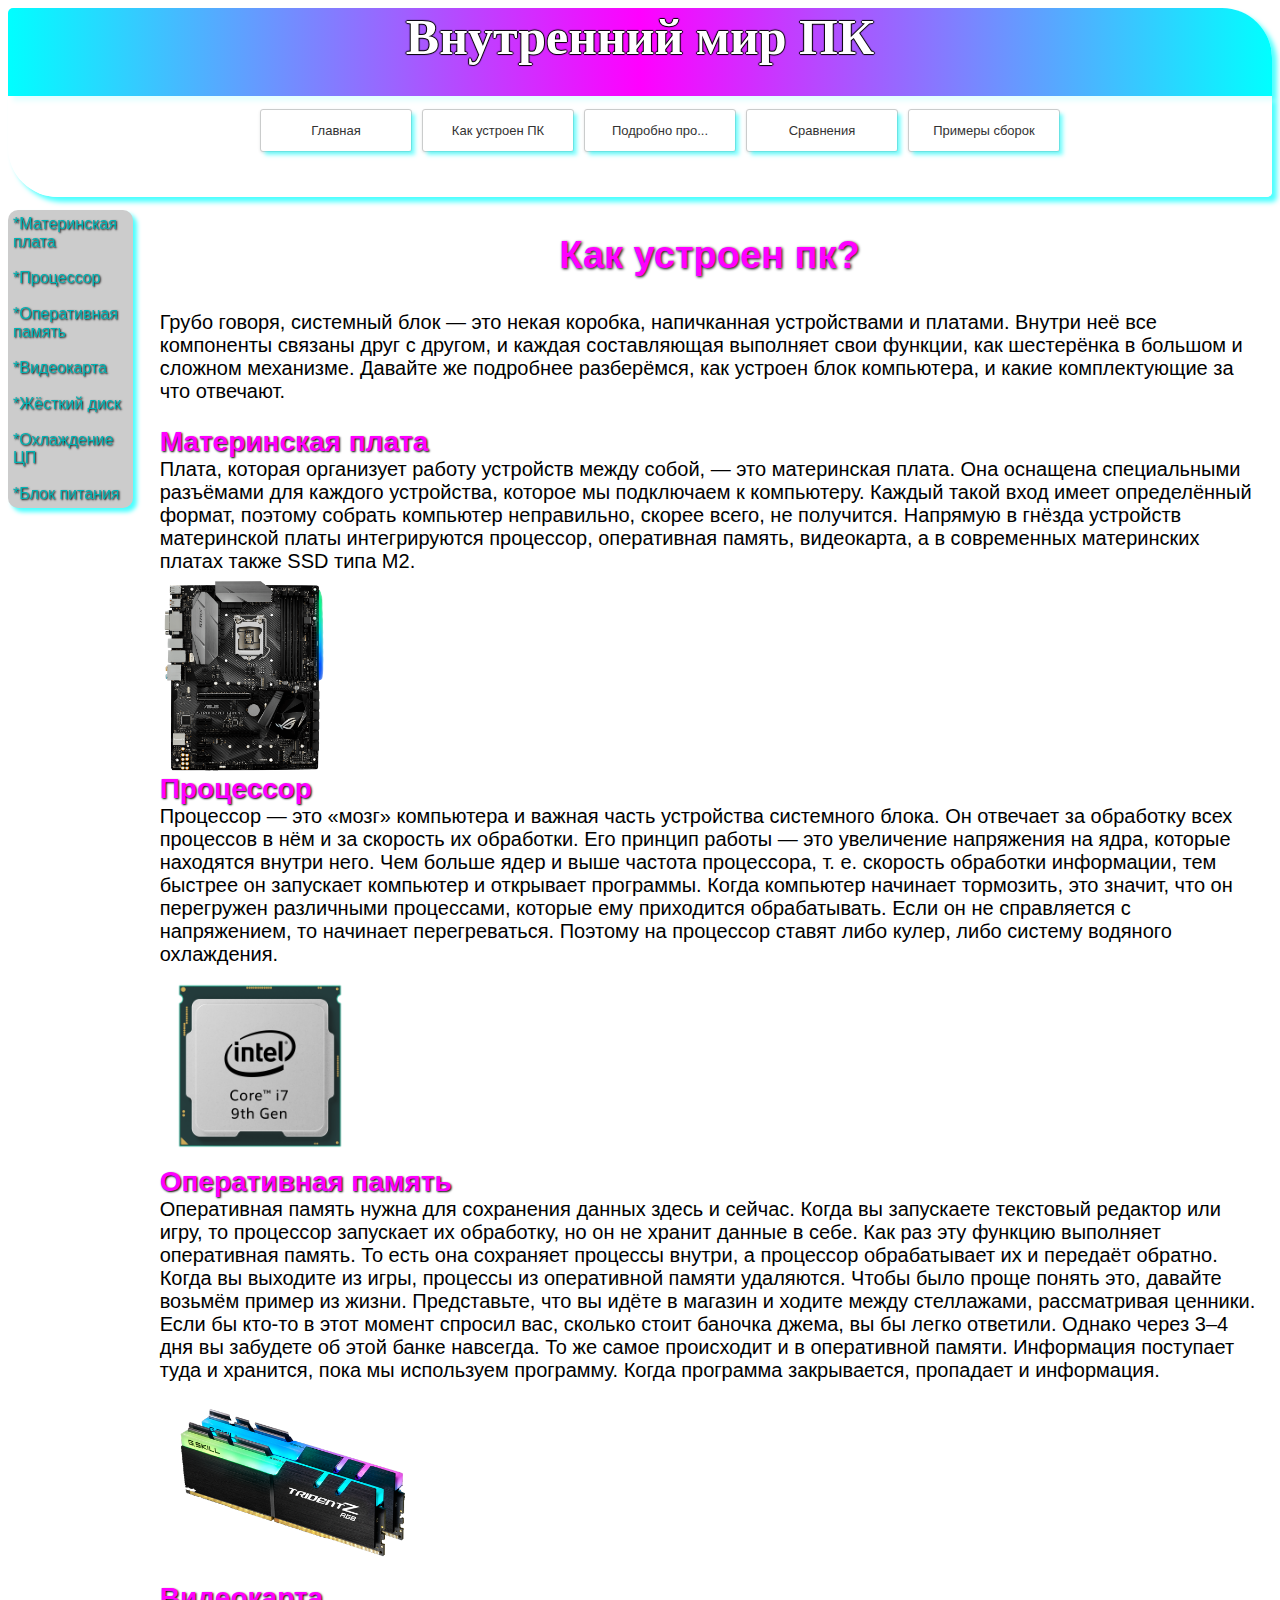
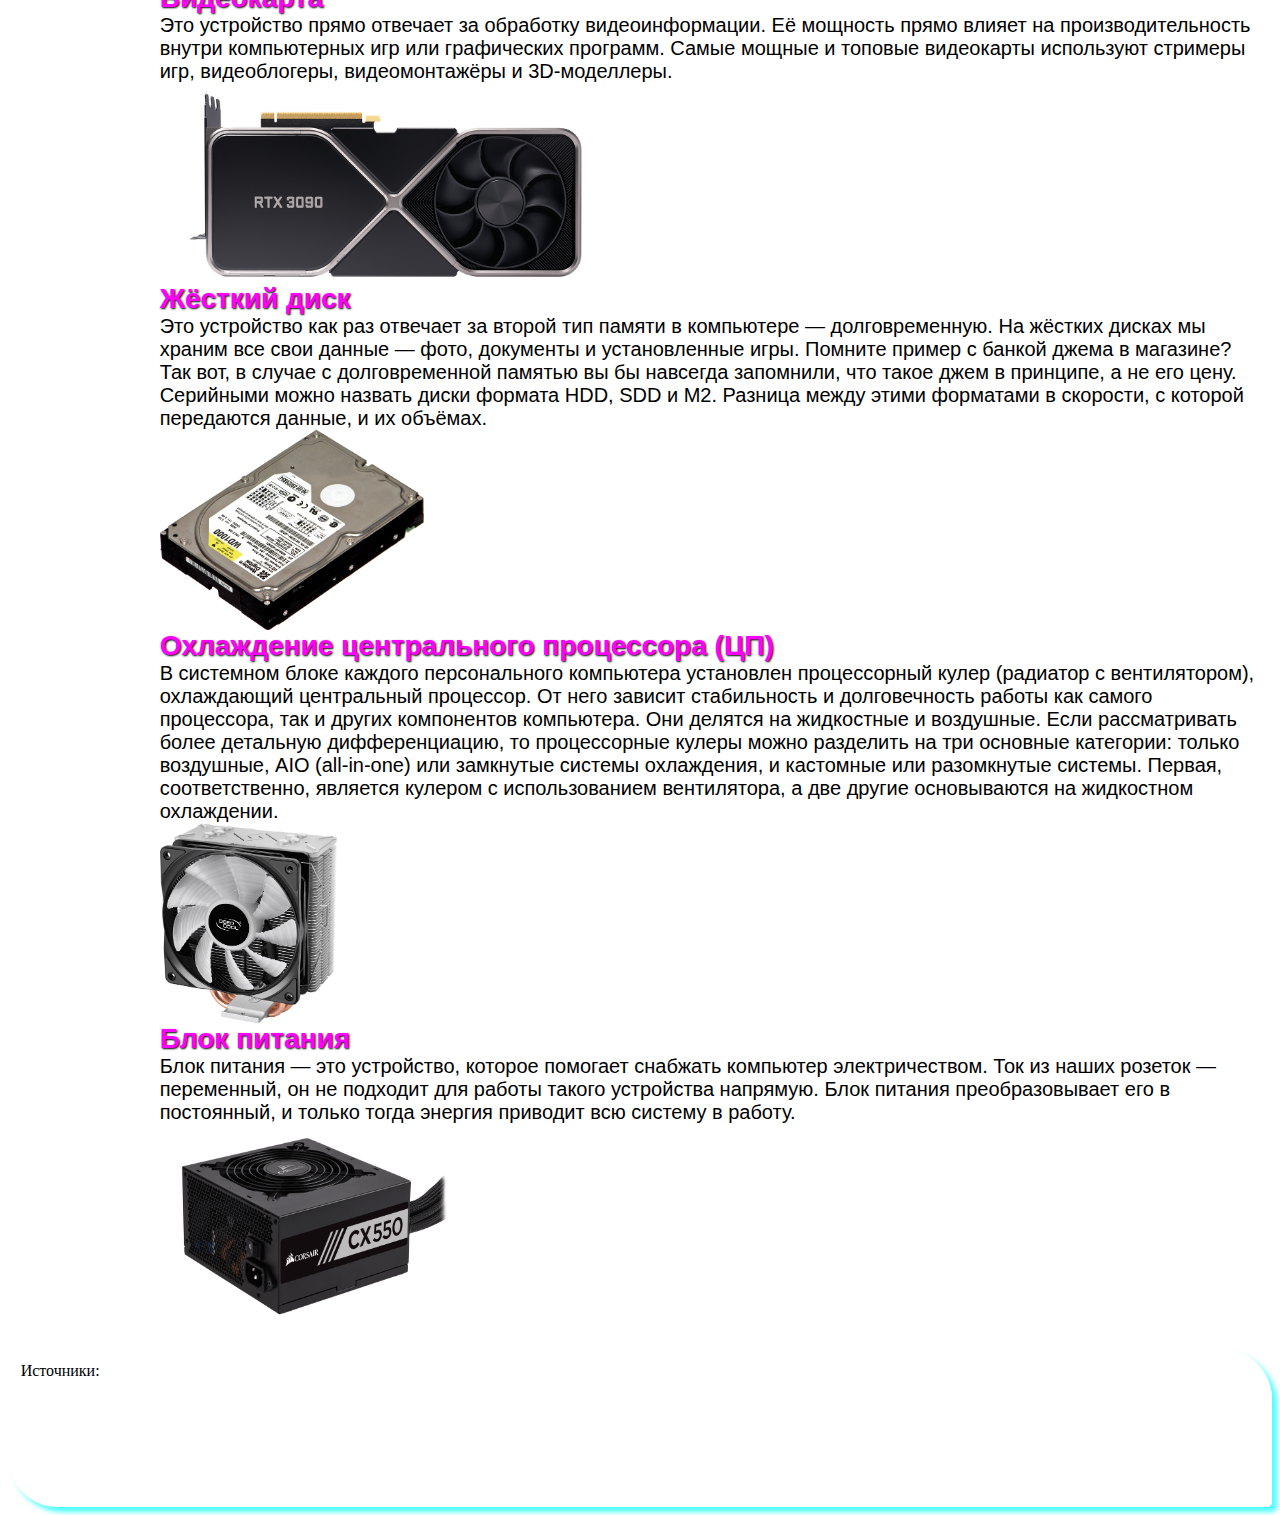
<file: index(2).html>
<html lang="en">
<head>
	<meta charset="UTF-8">
	<meta http-equiv="X-UA-Compatible" content="IE=edge">
	<meta name="viewport" content="width=device-width, initial-scale=1.0">
	<link rel="stylesheet" type="text/css" href="style.css">
	<title>Как устроен ПК</title>
</head>
<body>
	<div id="maket">
		<div id="header"><h1>Внутренний мир ПК</h1></div>
		<div id="menu">
			<div id="Navigation">
				<ul class="Navigation">
					<li><a href="index.html">Главная</a></li>
					   <li><a href="index(2).html">Как устроен ПК</a></li>
					<li><a href="#">Подробно про...</a>
						<ul>
							   <li><a href="index(3.1).html">Материнские платы</a></li>
							   <li><a href="index(3.2).html">Процессоры</a></li>
							   <li><a href="index(3.3).html">Видеокарты</a></li>
							   <li><a href="index(3.4).html">ОЗУ</a></li>
							   <li><a href="index(3.5).html">Накопители</a></li>
							   <li><a href="index(3.6).html">Блоки питания</a></li>
							   <li><a href="index(3.7).html">Охлаждение ЦП</a></li>
						</ul>   
					</li>
					<li><a href="#">Сравнения</a>
						<ul>
							   <li><a href="index(4.1).html">Процессоры<br/>AMD & INTEL</a></li>
							   <li><a href="index(4.2).html">Видеокарты<br/>NVIDIA & AMD</a></li>
							<li><a href="index(4.3).html">Тип ОЗУ<br/>DDR4 & DDR5</a></li>
						</ul>         
					 </li>
					 <li><a href="#">Примеры сборок</a>
					<ul>
							   <li><a href="index(5.1).html">Для офисных задач</a></li>
							   <li><a href="index(5.2).html">Для игр и работы с графикой</a></li>
						</ul>
					</li>					           
				</ul>
			</div>
		</div>
	 
			<div id="aside">
				<a class="aside" href="#m">*Материнская плата</a>
				<br/>
				<br/>
				<a class="aside" href="#p">*Процессор</a>
				<br/>
				<br/>
				<a class="aside" href="#op">*Оперативная память</a>
				<br/>
				<br/>
				<a class="aside" href="#v">*Видеокарта</a>
				<br/>
				<br/>
				<a class="aside" href="#j">*Жёсткий диск</a>
				<br/>
				<br/>
				<a class="aside" href="#oh">*Охлаждение ЦП</a>
				<br/>
				<br/>
				<a class="aside" href="#b">*Блок питания</a>
			</div>
			<div id="main">
				<p class="center">Как устроен пк?</p><br/>
				Грубо говоря, системный блок — это некая коробка, напичканная устройствами и платами. Внутри неё все компоненты связаны друг с другом, и каждая составляющая выполняет свои функции, как шестерёнка в большом и сложном механизме. Давайте же подробнее разберёмся, как устроен блок компьютера, и какие комплектующие за что отвечают.<br/>
				<br/><b id="m">Материнская плата</b><br/>
				Плата, которая организует работу устройств между собой, — это материнская плата. Она оснащена специальными разъёмами для каждого устройства, которое мы подключаем к компьютеру. Каждый такой вход имеет определённый формат, поэтому собрать компьютер неправильно, скорее всего, не получится. Напрямую в гнёзда устройств материнской платы интегрируются процессор, оперативная память, видеокарта, а в современных материнских платах также SSD типа M2.<br/>
				<img src="glimg\ma.png" alt="Материнская плата">
				<br/><b id="p">Процессор</b><br/>
				Процессор — это «мозг» компьютера и важная часть устройства системного блока. Он отвечает за обработку всех процессов в нём и за скорость их обработки. Его принцип работы — это увеличение напряжения на ядра, которые находятся внутри него. Чем больше ядер и выше частота процессора, т. е. скорость обработки информации, тем быстрее он запускает компьютер и открывает программы.
				Когда компьютер начинает тормозить, это значит, что он перегружен различными процессами, которые ему приходится обрабатывать. Если он не справляется с напряжением, то начинает перегреваться. Поэтому на процессор ставят либо кулер, либо систему водяного охлаждения.<br/>
				<img src="glimg\pngimg.com - cpu_PNG39.png" alt="Процессор">
				<br/><b id="op">Оперативная память</b><br/>
				Оперативная память нужна для сохранения данных здесь и сейчас. Когда вы запускаете текстовый редактор или игру, то процессор запускает их обработку, но он не хранит данные в себе. Как раз эту функцию выполняет оперативная память. То есть она сохраняет процессы внутри, а процессор обрабатывает их и передаёт обратно. Когда вы выходите из игры, процессы из оперативной памяти удаляются.
				Чтобы было проще понять это, давайте возьмём пример из жизни. Представьте, что вы идёте в магазин и ходите между стеллажами, рассматривая ценники. Если бы кто-то в этот момент спросил вас, сколько стоит баночка джема, вы бы легко ответили. Однако через 3–4 дня вы забудете об этой банке навсегда. То же самое происходит и в оперативной памяти. Информация поступает туда и хранится, пока мы используем программу. Когда программа закрывается, пропадает и информация.<br/>
				<img src="glimg\pngwing.com.png" alt="Оперативная память">
				<br/><b id="v">Видеокарта</b><br/>
				Это устройство прямо отвечает за обработку видеоинформации. Её мощность прямо влияет на производительность внутри компьютерных игр или графических программ. Самые мощные и топовые видеокарты используют стримеры игр, видеоблогеры, видеомонтажёры и 3D-моделлеры.<br/>
				<img src="glimg\pngwing.com (1).png" alt="Видеокарта">
				<br/><b id="j">Жёсткий диск</b><br/>
				Это устройство как раз отвечает за второй тип памяти в компьютере — долговременную. На жёстких дисках мы храним все свои данные — фото, документы и установленные игры. Помните пример с банкой джема в магазине? Так вот, в случае с долговременной памятью вы бы навсегда запомнили, что такое джем в принципе, а не его цену.
				Серийными можно назвать диски формата HDD, SDD и M2. Разница между этими форматами в скорости, с которой передаются данные, и их объёмах.<br/>
				<img src="glimg\pngwing.com3.png" alt="Жёсткий диск">
				<br/><b id="oh">Охлаждение центрального процессора (ЦП)</b><br/>
				В системном блоке каждого персонального компьютера установлен процессорный кулер (радиатор с вентилятором), охлаждающий центральный процессор. От него зависит стабильность и долговечность работы как самого процессора, так и других компонентов компьютера. Они делятся на жидкостные и воздушные.
				Если рассматривать более детальную дифференциацию, то процессорные кулеры можно разделить на три основные категории: только воздушные, AIO (all-in-one) или замкнутые системы охлаждения, и кастомные или разомкнутые системы. Первая, соответственно, является кулером с использованием вентилятора, а две другие основываются на жидкостном охлаждении.<br/>
				<img src="glimg\pngwing.com (2).png" alt="Охлаждение ЦП">
				<br/><b id="b">Блок питания</b><br/>
				Блок питания — это устройство, которое помогает снабжать компьютер электричеством. Ток из наших розеток — переменный, он не подходит для работы такого устройства напрямую. Блок питания преобразовывает его в постоянный, и только тогда энергия приводит всю систему в работу.<br/>
				<img src="glimg\pngwing.com (3).png" alt="Блок питания">
			</div>
			<div id="footer">Источники:<br/></div>
	</div>	
</body>
</html>
</file>
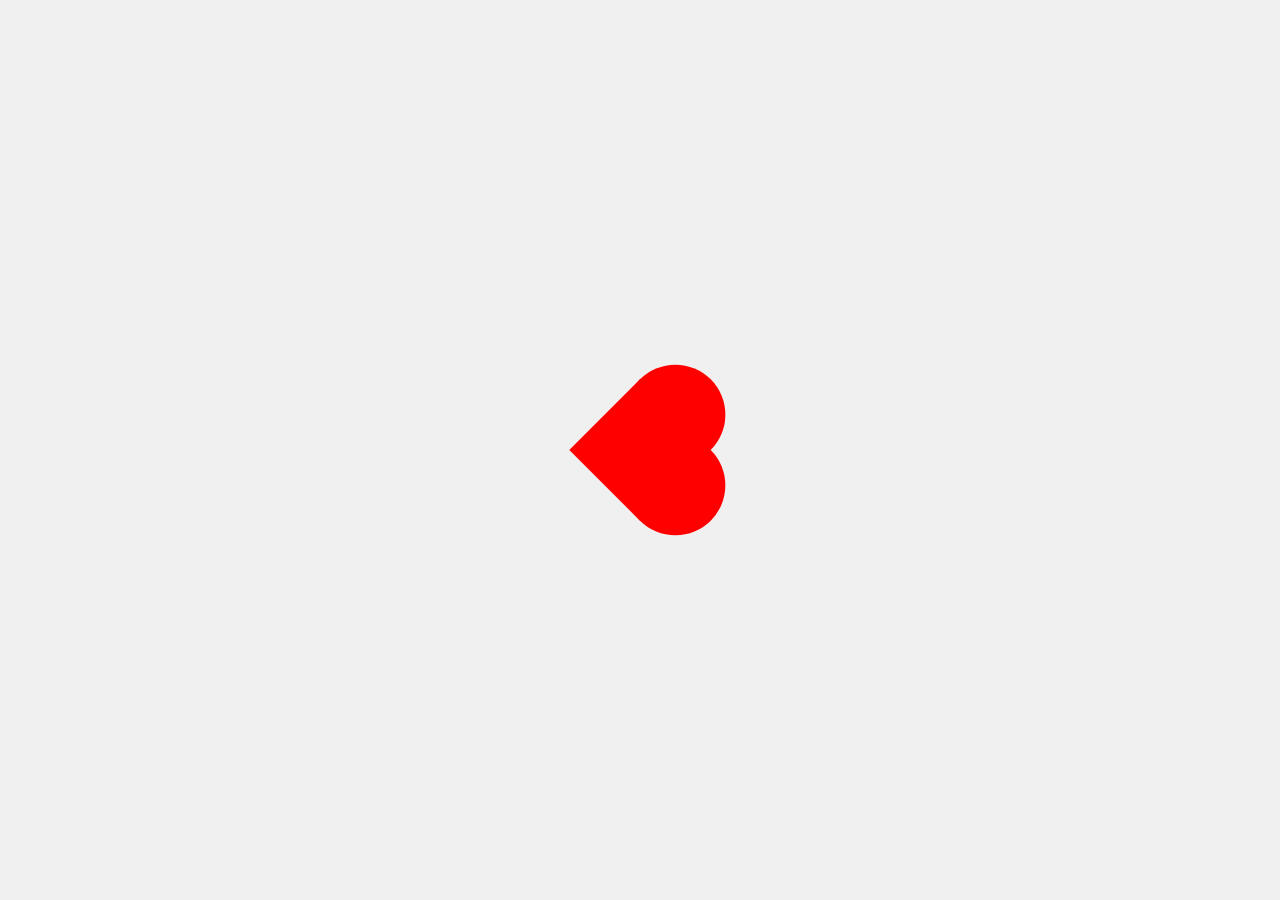
<file: Текстовый документ.html>
<!DOCTYPE html>  
<html lang="ru">  
<head>  
    <meta charset="UTF-8">  
    <meta name="viewport" content="width=device-width, initial-scale=1.0">  
    <title>Анимация Пиксельного Сердечка</title>  
    <style>  
        body {  
            display: flex;  
            justify-content: center;  
            align-items: center;  
            height: 100vh;  
            background-color: #f0f0f0;  
            margin: 0;  
        }  

        .heart {  
            position: relative;  
            width: 100px;  
            height: 100px;  
            background-color: red;  
            transform: rotate(45deg);  
            animation: pulse 1s infinite;  
        }  

        .heart::before,  
        .heart::after {  
            content: '';  
            position: absolute;  
            width: 100px;  
            height: 100px;  
            background-color: red;  
            border-radius: 50%;  
        }  

        .heart::before {  
            top: -50px;  
            left: 0;  
        }  

        .heart::after {  
            left: 50px;  
            top: 0;  
        }  

        @keyframes pulse {  
            0% {  
                transform: scale(1);  
            }  
            50% {  
                transform: scale(1.1);  
            }  
            100% {  
                transform: scale(1);  
            }  
        }  
    </style>  
</head>  
<body>  
    <div class="heart"></div>  
</body>  
</html>
</file>
<file: style.css>
body{
	background-image: url(https://img.freepik.com/free-vector/modern-desktop-background-geometric-blue-design-vector_53876-135923.jpg?w=1800&t=st=1706246463~exp=1706247063~hmac=4eebb5e5b02cab01355e16b1027228ff579aeea05efbb8e1057d18207f4e33f8);
	background-attachment: fixed;
	background-size: contain;
}
.Navigation{
	height: 50px;
    padding: 0;
	margin: 0;
	position: absolute;
	left: 250px;
	z-index: 1;
}

.Navigation li 	{
	
	height: auto;
	width: 150px;
	float: left;
	transition: 400ms;
	text-align: center;
	list-style: none;
	font: 13px "Bonveno", "Century Gothic";
	padding: 0;
	margin: 0;
	background-color: rgba(255, 255, 255);
	border: 1px solid #ccc;
	box-shadow: 0 1px 0 rgba(255,255,255, .9) inset, 0 1px 3px rgba(0,0,0, .1);
	border-radius: 3px;
	margin-left: 10px;
}

.Navigation a{							
	padding: 13px;
	text-decoration: none; 
	color:#333;
	text-shadow: 0 1px #fff;
	display: block;
	transition: 200ms;
	box-shadow: 4px 4px 4px rgba(0, 255, 255, 0.500);
}
.Navigation li ul{
	
	display: none;
	height: auto;									
	margin-left: -11px;
	padding: 0;		
}				

.Navigation li:hover ul{
	display: block;
}

.navbar li ul li {
	background-color:#eee;
  	border: 1px solid #ccc;
} 

.Navigation li:hover, .Navigation a:hover {
	 background: #dadada;
	 box-shadow: 2px 2px 2px rgba(0, 255, 255, 0.500);
} 
.Navigation ul li:hover{
	margin-left: 25px;
	transition: 400ms;
}
#maket{
	width: 100%;
	margin: 0 auto;
	position: rlative;
}
#header{
	background-image: linear-gradient(to left, rgb(0, 255, 255), rgb(255, 0, 255), rgb(0, 255, 255));
	height: 10%;
	color: #ffffff;
	font-size: 25px;
	color:white;
	text-shadow: 1px 0 1px #000, 0 1px 1px #000, -1px 0 1px #000, 0 -1px 1px #000;
	text-align: center;
	border-top-left-radius: 5px;
	border-top-right-radius: 50px;
	box-shadow: 5px 5px 5px rgba(0, 255, 255, 0.700);
	

}

#menu{
	background-color: rgba(255, 255, 255, 0.85);
	height: 10%;
	padding: 1% 0 0 25%;
	border-bottom-left-radius: 50px;
	border-bottom-right-radius: 5px;
	box-shadow: 5px 5px 5px rgba(0, 255, 255, 0.700);
}

#aside{
	position: fixed;
	background-color: #cccccc;
	width: 9%;
	float: left;
	margin-top: 1%;
	border-radius: 10px;
	box-shadow: 4px 4px 4px rgba(0, 255, 255, 0.700);
	padding: 5px;
}

#main{
	margin-left: 11%;
	margin-top: 1%;
	margin-bottom: 1%;
	background: rgba(255, 255, 255, 0.85);
	padding: 1%;
	border-radius: 10px;
	font-family: 'Trebuchet MS', 'Lucida Sans Unicode', 'Lucida Grande', 'Lucida Sans', Arial, sans-serif;
	font-size: 20px;
}

#footer{
	background-color: rgba(255, 255, 255, 0.85);
	height: 15%;
	border-radius: 5px 50px;
	box-shadow: 5px 5px 5px rgba(0, 255, 255, 0.700);
	padding: 1%;
}

img{
	height: 200px;
}
.imgm{
	box-shadow: 0px 0px 30px rgba(0, 255, 255, 0.700);
}
.imgmm{
	box-shadow: 0px 0px 30px rgba(0, 255, 255, 0.700);
	height: 400px;
}

.center{
	text-align: center;

}
[tooltip] {
	position: relative; /* opinion 1 */
	display: block;
	
  }
  
  
  /* Applies to all tooltips */
  [tooltip]::before,
  [tooltip]::after {
	text-transform: none; /* opinion 2 */
	font-size: 20px; /* opinion 3 */
	line-height: 1;
	user-select: none;
	pointer-events: none;
	position: absolute;
	display: none;
	opacity: 0;
  }
  [tooltip]::before {
	content: '';
	border: 5px solid transparent; /* opinion 4 */
	z-index: 1001; /* absurdity 1 */
  }
  [tooltip]::after {
	content: attr(tooltip); /* magic! */
	
	/* most of the rest of this is opinion */
	font-family: Helvetica, sans-serif;
	text-align: center;
	
	/* 
	  Let the content set the size of the tooltips 
	  but this will also keep them from being obnoxious
	  */
	min-width: 3em;
	max-width: 21em;
	white-space: nowrap;
	overflow: hidden;
	text-overflow: ellipsis;
	padding: 1ch 1.5ch;
	border-radius: .3ch;
	box-shadow: 0 1em 2em -.5em rgba(0, 255, 255, 0.6);
	background: #333;
	color: #fff;
	z-index: 1000; /* absurdity 2 */
  }
  
  /* Make the tooltips respond to hover */
  [tooltip]:hover::before,
  [tooltip]:hover::after {
	display: block;
  }
  
  /* don't show empty tooltips */
  [tooltip='']::before,
  [tooltip='']::after {
	display: none !important;
  }
  
  /* FLOW: UP */
  [tooltip]:not([flow])::before,
  [tooltip][flow^="up"]::before {
	bottom: 100%;
	border-bottom-width: 0;
	border-top-color: #333;
  }
  [tooltip]:not([flow])::after,
  [tooltip][flow^="up"]::after {
	bottom: calc(100% + 5px);
  }
  [tooltip]:not([flow])::before,
  [tooltip]:not([flow])::after,
  [tooltip][flow^="up"]::before,
  [tooltip][flow^="up"]::after {
	left: 50%;
	transform: translate(-45%, -.5em);
  }
  @keyframes tooltips-vert {
	to {
	  opacity: .9;
	  transform: translate(-50%, 0);
	}
  }
  
  @keyframes tooltips-horz {
	to {
	  opacity: .9;
	  transform: translate(0, -50%);
	}
  }
  
  /* FX All The Things */ 
  [tooltip]:not([flow]):hover::before,
  [tooltip]:not([flow]):hover::after,
  [tooltip][flow^="up"]:hover::before,
  [tooltip][flow^="up"]:hover::after,
  [tooltip][flow^="down"]:hover::before,
  [tooltip][flow^="down"]:hover::after {
	animation: tooltips-vert 300ms ease-out forwards;
  }
  
  [tooltip][flow^="left"]:hover::before,
  [tooltip][flow^="left"]:hover::after,
  [tooltip][flow^="right"]:hover::before,
  [tooltip][flow^="right"]:hover::after {
	animation: tooltips-horz 300ms ease-out forwards;
  }
  
  main {
	/*flex: 1 1 100vh;*/
	display: flex;
	flex-flow: column wrap;
	flex-wrap: wrap;
	flex-direction: row;
   
  }
  aside {
	flex: none;
	display: flex;
	align-items: center;
	justify-content: center;
	background: #49b293;
	color: #fff;
	padding: 1em;
  }
  main div {
	text-align: center;
	color: #35353900;
  }
  main span {
  
	padding: .5em 1em;
	margin: .5em;
	/*display: inline-block;*/
	background: #dedede00;
	/*nav-index: auto;*/
	/*width: 20%;*/
	flex-basis: 25%; 
	
  }
  
  aside a {
	color: inherit;
	text-decoration: none;
	font-weight: bold;
	/*display: inline-block;*/
	padding: .4em 1em;
	width: 10%;
  }
b{
	color: rgb(255, 0, 255);
	text-shadow: 1px 1px 2px #000;
	font-size: 28px;
}
p{
	color: rgb(255, 0, 255);
	text-shadow: 1px 1px 3px black;
	font-size: 38px;
	margin: 1%;
	font-weight: bolder;
}
a{
	color: rgb(0, 180, 180);
	text-shadow: 1px 1px 2px #000;
	font-family: 'Trebuchet MS', 'Lucida Sans Unicode', 'Lucida Grande', 'Lucida Sans', Arial, sans-serif;
	text-decoration: none;
}
.aside:hover{
	color: rgb(0, 180, 180);
	text-shadow: 1px 1px 2px rgb(255, 0, 255);
}


#slider_bl .wrapper{
    max-width:40%;
    margin:1em auto;
    position:relative;
}
#slider_bl input{
    display:none
}
#slider_bl .inner{
    width:500%;
    line-height:0
}
#slider_bl article{
    width:20%;
    float:left;
    position:relative;
}
#slider_bl article img{
    width:100%
}
#slider_bl .slider-prev-next-control{
    height:50px;
    position:absolute;
    top:50%;
    width:100%;
    -webkit-transform:translateY(-50%);
    -moz-transform:translateY(-50%);-ms-transform:translateY(-50%);-o-transform:translateY(-50%);
    transform:translateY(-50%);
}
#slider_bl .slider-prev-next-control label{
    display:none;
    width:40px;
    height:40px;
    border-radius:50%;
    background:#fff;
    opacity:.7;
}
#slider_bl .slider-prev-next-control label:hover{
    opacity:1;
}
#slider_bl .slider-dot-control{position:absolute;
    width:100%;
    bottom:0;
    text-align:center;
}
#slider_bl .slider-dot-control label{cursor:pointer;
    border-radius:5px;
    display:inline-block;
    width:10px;
    height:10px;
    background:#bbb;
    -webkit-transition:all .3s;
    -moz-transition:all .3s;
    transition:all .3s
}
#slider_bl .slider-dot-control label:hover{background:#ccc;
    border-color:#777;
}#slider_bl .info{position:absolute;
    font-style:italic;
    line-height:20px;
    opacity:0;
    color:#000;
    text-align:left;
    -webkit-transition:all 1s ease-out .6s;
    -moz-transition:all 1s ease-out .6s;
    transition:all 1s ease-out .6s
}
#slider_bl .info h3{
    color:#fcfff4;
    margin:0 0 5px;
    font-weight:400;
    font-size:1.5em;
    font-style:normal
}
#slider_bl .info.top-left{
    top:30px;
    left:30px;
}
#slider_bl .info.top-right{
    top:30px;
    right:30px;
}
#slider_bl .info.bottom-left{
    bottom:30px;
    left:30px;
}
#slider_bl .info.bottom-right{
    bottom:30px;
    right:30px;
}
#slider_bl .slider-wrapper{
    width:100%;
    overflow:hidden;
    border-radius:5px;
    box-shadow:1px 1px 4px #666;
    background:#fff;
    background:#fcfff4;
    -webkit-transform:translateZ(0);
    -moz-transform:translateZ(0);
    -ms-transform:translateZ(0);
    -o-transform:translateZ(0);
    transform:translateZ(0);
    -webkit-transition:all .5s ease-out;
    -moz-transition:all .5s ease-out;
    transition:all .5s ease-out;
}
#slider_bl .slider-wrapper .inner{
    -webkit-transform:translateZ(0);
    -moz-transform:translateZ(0);
    -ms-transform:translateZ(0);
    -o-transform:translateZ(0);
    transform:translateZ(0);
    -webkit-transition:all .8s cubic-bezier(.77,0,.175,1);
    -moz-transition:all .8s cubic-bezier(.77,0,.175,1);
    transition:all .8s cubic-bezier(.77,0,.175,1);
}#slider_bl #slide1:checked~.slider-prev-next-control label:nth-child(2)::after,#slider_bl #slide1:checked~.slider-prev-next-control label:nth-child(5)::after,#slider_bl #slide2:checked~.slider-prev-next-control label:nth-child(1)::after,#slider_bl #slide2:checked~.slider-prev-next-control label:nth-child(3)::after,#slider_bl #slide3:checked~.slider-prev-next-control label:nth-child(2)::after,#slider_bl #slide3:checked~.slider-prev-next-control label:nth-child(4)::after,#slider_bl #slide4:checked~.slider-prev-next-control label:nth-child(3)::after,#slider_bl #slide4:checked~.slider-prev-next-control label:nth-child(5)::after,#slider_bl #slide5:checked~.slider-prev-next-control label:nth-child(1)::after,#slider_bl #slide5:checked~.slider-prev-next-control label:nth-child(4)::after{font-family:FontAwesome;font-style:normal;font-weight:400;text-decoration:inherit;margin:0;line-height:38px;font-size:3em;display:block;color:#777}#slider_bl #slide1:checked~.slider-prev-next-control label:nth-child(2)::after,#slider_bl #slide2:checked~.slider-prev-next-control label:nth-child(3)::after,#slider_bl #slide3:checked~.slider-prev-next-control label:nth-child(4)::after,#slider_bl #slide4:checked~.slider-prev-next-control label:nth-child(5)::after,#slider_bl #slide5:checked~.slider-prev-next-control label:nth-child(1)::after{content:"\f105";padding-left:15px}#slider_bl #slide1:checked~.slider-prev-next-control label:nth-child(2),#slider_bl #slide2:checked~.slider-prev-next-control label:nth-child(3),#slider_bl #slide3:checked~.slider-prev-next-control label:nth-child(4),#slider_bl #slide4:checked~.slider-prev-next-control label:nth-child(5),#slider_bl #slide5:checked~.slider-prev-next-control label:nth-child(1){display:block;float:right;margin-right:5px}#slider_bl #slide1:checked~.slider-prev-next-control label:nth-child(5),#slider_bl #slide2:checked~.slider-prev-next-control label:nth-child(1),#slider_bl #slide3:checked~.slider-prev-next-control label:nth-child(2),#slider_bl #slide4:checked~.slider-prev-next-control label:nth-child(3),#slider_bl #slide5:checked~.slider-prev-next-control label:nth-child(4){display:block;float:left;margin-left:5px}#slider_bl #slide1:checked~.slider-prev-next-control label:nth-child(5)::after,#slider_bl #slide2:checked~.slider-prev-next-control label:nth-child(1)::after,#slider_bl #slide3:checked~.slider-prev-next-control label:nth-child(2)::after,#slider_bl #slide4:checked~.slider-prev-next-control label:nth-child(3)::after,#slider_bl #slide5:checked~.slider-prev-next-control label:nth-child(4)::after{content:"\f104";padding-left:8px}#slider_bl #slide1:checked~.slider-dot-control label:nth-child(1),#slider_bl #slide2:checked~.slider-dot-control label:nth-child(2),#slider_bl #slide3:checked~.slider-dot-control label:nth-child(3),#slider_bl #slide4:checked~.slider-dot-control label:nth-child(4),#slider_bl #slide5:checked~.slider-dot-control label:nth-child(5){background:#333}#slider_bl #slide1:checked~.slider-wrapper article:nth-child(1) .info,#slider_bl #slide2:checked~.slider-wrapper article:nth-child(2) .info,#slider_bl #slide3:checked~.slider-wrapper article:nth-child(3) .info,#slider_bl #slide4:checked~.slider-wrapper article:nth-child(4) .info,#slider_bl #slide5:checked~.slider-wrapper article:nth-child(5) .info{opacity:1}#slider_bl #slide1:checked~.slider-wrapper .inner{margin-left:0}#slider_bl #slide2:checked~.slider-wrapper .inner{margin-left:-100%}#slider_bl #slide3:checked~.slider-wrapper .inner{margin-left:-200%}#slider_bl #slide4:checked~.slider-wrapper .inner{margin-left:-300%}#slider_bl #slide5:checked~.slider-wrapper .inner{margin-left:-400%}@media only screen and (max-width:850px) and (min-width:450px){#slider_bl .slider-wrapper{border-radius:0}}@media only screen and (max-width:450px){#slider_bl .slider-wrapper{border-radius:0}#slider_bl .slider-wrapper .info{opacity:0}}@media only screen and (min-width:850px){#slider_bl body{padding:0 80px}}
</file>
